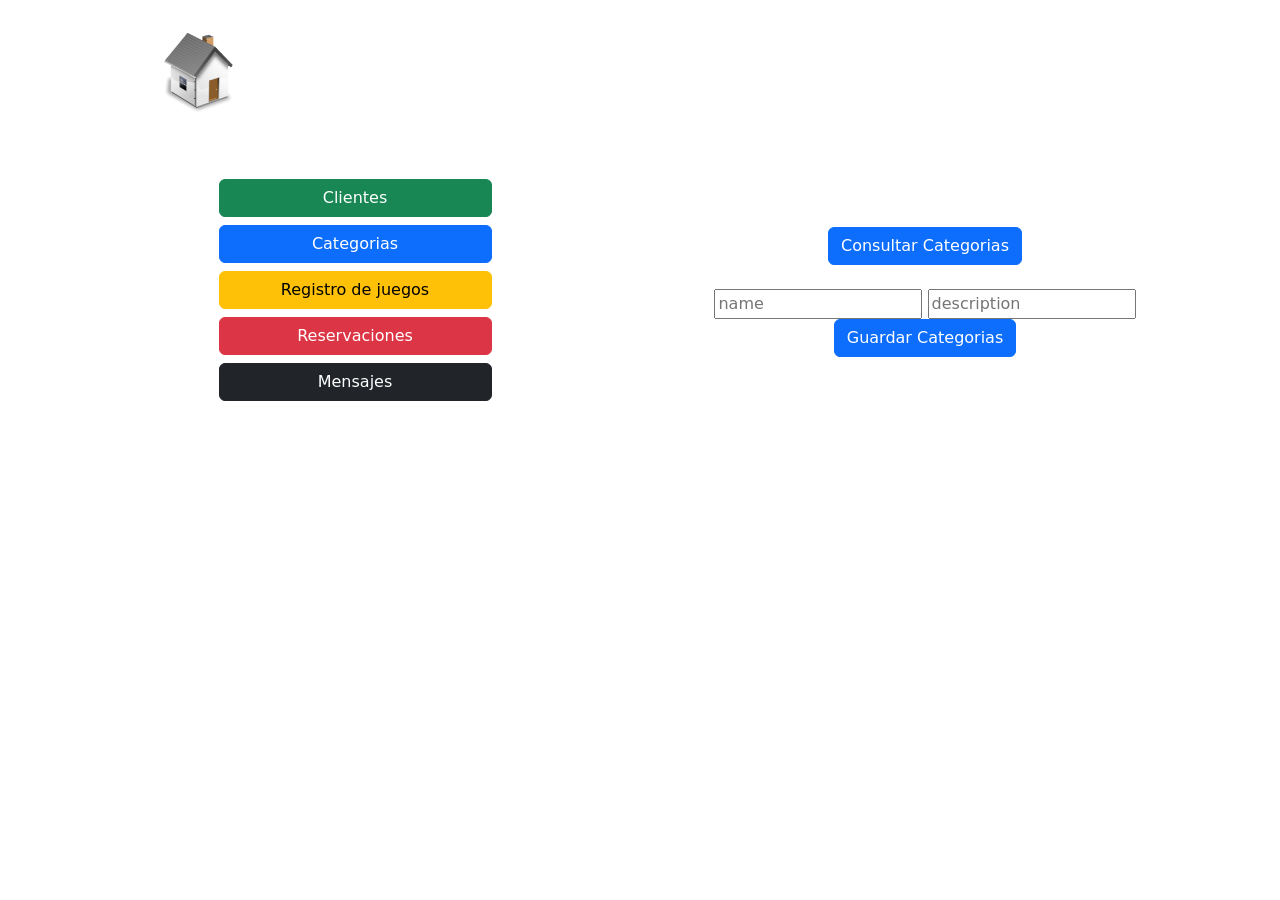
<file: category.html>
<!DOCTYPE html>
<html>

<head>
    <link href="css/categorystyle.css" rel="stylesheet" type="text/css">

    <meta http-equiv="Content-Type" content="text/html;charset=utf-8" />
    <!-- javascript -->
    <script src="https://ajax.googleapis.com/ajax/libs/jquery/3.6.0/jquery.min.js"></script>
    <script type="text/javascript" src="js/Category.js"></script>
    <!-- Required meta tags -->
    <meta charset="utf-8">
    <meta name="viewport" content="width=device-width, initial-scale=1">

    <!-- Bootstrap CSS -->
    <link href="https://cdn.jsdelivr.net/npm/bootstrap@5.0.2/dist/css/bootstrap.min.css" rel="stylesheet"
        integrity="sha384-EVSTQN3/azprG1Anm3QDgpJLIm9Nao0Yz1ztcQTwFspd3yD65VohhpuuCOmLASjC" crossorigin="anonymous">
    <!-- Styles -->
    <style>
        body {
            background-image: url("http://150.136.106.94/front_reto3/images/background3.gif");
            background-position: 50% 50%;
            background-repeat: repeat;
        }
    </style>   

    <link href='https://fonts.googleapis.com/css?family=Rock+Salt' rel='stylesheet' type='text/css'>

    
    
    
    <title>RETO 4</title>
</head>

<body><br>
    <center>
        <h1>
            <p class="text-white"><a title="IvanSoft" href="index.html"><img src="images/home.png" alt="" width="7%"
                        height="7%"></img></a>IVANSOFT SISTEMA DE GESTION DE JUEGOS</p>
        </h1>
        <div class="container">
            <div class="row">
                <div class="col">
                    <h3>
                        <p class="text-white">MENU</p>
                    </h3>

                    <div class="d-grid gap-2 col-6 mx-auto">
                        <a href="client.html" target="_self" <button class="btn btn-success"
                            type="button">Clientes</button></a>
                        <a href="category.html" target="_self" <button class="btn btn-primary"
                            type="button">Categorias</button></a>
                        <a href="game.html" target="_self" <button class="btn btn-warning" type="button">Registro de
                            juegos</button></a>
                        <a href="reservation.html" target="_self" <button class="btn btn-danger"
                            type="button">Reservaciones</button></a>
                        <a href="message.html" target="_self" <button class="btn btn-dark"
                            type="button">Mensajes</button></a>

                    </div>
                </div>
                <div class="col">
                    <center>
                        <h3>
                            <p class="text-white">CATEGORIAS
                        </h3>
                        </p><br>

                        <div id="resultado1"></div>
                        <br>
                        <button onclick="traerInformacion()" class="btn btn-primary" type="button"> Consultar
                            Categorias</button><br><br>

                        <div>

                            <input type="text" id="Cname" placeholder="name">
                            <input type="text" id="Cdescription" placeholder="description">

                        </div>
                        <button onclick="guardarInformacion()" class="btn btn-primary" type="button">Guardar
                            Categorias</button>
                    </center>

                </div>
            </div>
        </div>


    </center>




</body>

</html>
</file>
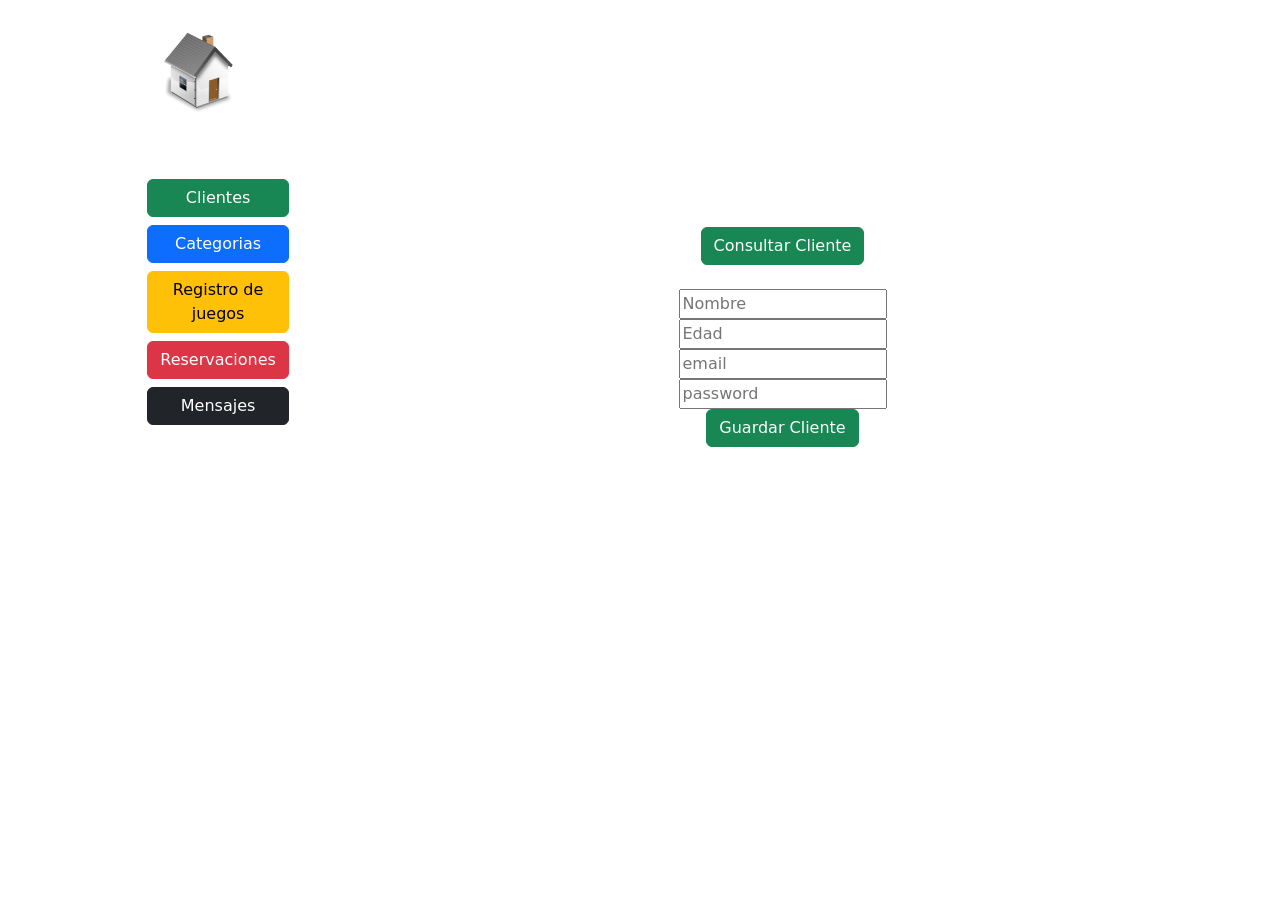
<file: client.html>
<!DOCTYPE html>
<html>

<head>
    <link href="css/clientstyle.css" rel="stylesheet" type="text/css">

    <meta http-equiv="Content-Type" content="text/html;charset=utf-8" />
    <!-- javascript -->
    <script src="https://ajax.googleapis.com/ajax/libs/jquery/3.6.0/jquery.min.js"></script>
    <script type="text/javascript" src="js/Client.js"></script>
    <!-- Required meta tags -->
    <meta charset="utf-8">
    <meta name="viewport" content="width=device-width, initial-scale=1">

    <!-- Bootstrap CSS -->
    <link href="https://cdn.jsdelivr.net/npm/bootstrap@5.0.2/dist/css/bootstrap.min.css" rel="stylesheet"
        integrity="sha384-EVSTQN3/azprG1Anm3QDgpJLIm9Nao0Yz1ztcQTwFspd3yD65VohhpuuCOmLASjC" crossorigin="anonymous">
    <!-- Styles -->
    <style>
        body {
            background-image: url("http://150.136.106.94/front_reto3/images/background3.gif");
            background-position: 50% 50%;
            background-repeat: repeat;
        }
    </style>   

    <link href='https://fonts.googleapis.com/css?family=Rock+Salt' rel='stylesheet' type='text/css'>

    
    
    
    <title>RETO 4</title>
</head>

<body><br>
    <center>
        <h1>
            <p class="text-white"><a title="IvanSoft" href="index.html"><img src="images/home.png" alt="" width="7%"
                        height="7%"></img></a>IVANSOFT SISTEMA DE GESTION DE JUEGOS</p>
        </h1>
        <div class="container">
            <div class="row">
                <div class="col-3">
                    <h3>
                        <p class="text-white">MENU</p>
                    </h3>

                    <div class="d-grid gap-2 col-6 mx-auto">
                        <a href="client.html" target="_self" <button class="btn btn-success"
                            type="button">Clientes</button></a>
                        <a href="category.html" target="_self" <button class="btn btn-primary"
                            type="button">Categorias</button></a>
                        <a href="game.html" target="_self" <button class="btn btn-warning" type="button">Registro de
                            juegos</button></a>
                        <a href="reservation.html" target="_self" <button class="btn btn-danger"
                            type="button">Reservaciones</button></a>
                        <a href="message.html" target="_self" <button class="btn btn-dark"
                            type="button">Mensajes</button></a>

                    </div>
                </div>
                <div class="col-9">
                    <center>
                        <h3>
                            <p class="text-white">CLIENTES
                        </h3>
                        </p><br>

                        <div id="resultado1"></div>
                        <br>
                        <button onclick="traerInformacion()" class="btn btn-success" type="button"> Consultar
                            Cliente</button><br><br>

                        <div>

                            <input type="text" id="name" placeholder="Nombre"><br>
                            <input type="number" id="age" placeholder="Edad"><br>
                            <input type="email" id="email" placeholder="email"><br>
                            <input type="password" id="password" placeholder="password"><br>

                        </div>
                        <button onclick="guardarInformacion()" class="btn btn-success" type="button">Guardar
                            Cliente</button>
                    </center>

                </div>
            </div>
        </div>


    </center>




</body>

</html>
</file>
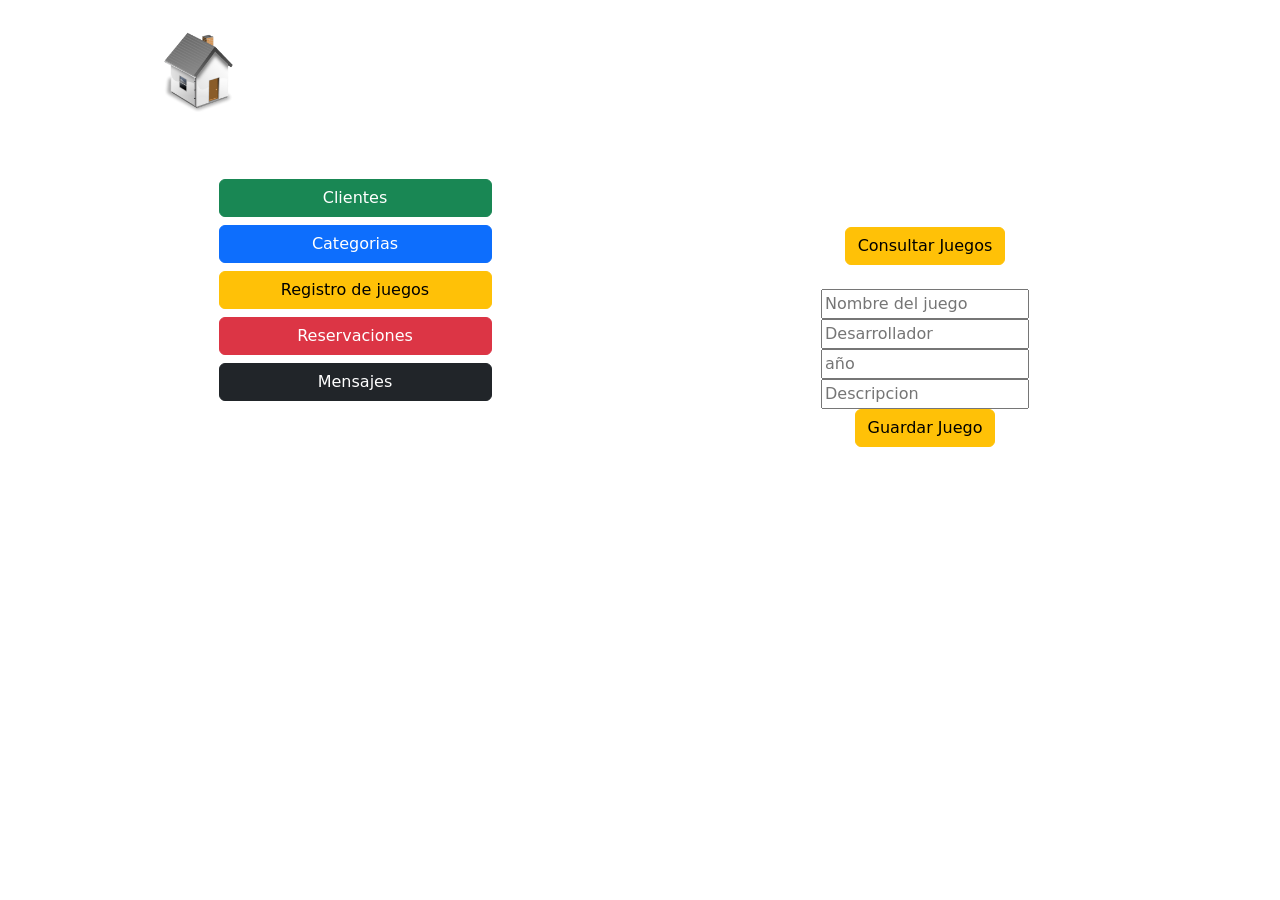
<file: game.html>
<!DOCTYPE html>
<html>

<head>
    <link href="css/gamestyle.css" rel="stylesheet" type="text/css">

    <meta http-equiv="Content-Type" content="text/html;charset=utf-8" />
    <!-- javascript -->
    <script src="https://ajax.googleapis.com/ajax/libs/jquery/3.6.0/jquery.min.js"></script>
    <script type="text/javascript" src="js/Game.js"></script>
    <!-- Required meta tags -->
    <meta charset="utf-8">
    <meta name="viewport" content="width=device-width, initial-scale=1">

    <!-- Bootstrap CSS -->
    <link href="https://cdn.jsdelivr.net/npm/bootstrap@5.0.2/dist/css/bootstrap.min.css" rel="stylesheet"
        integrity="sha384-EVSTQN3/azprG1Anm3QDgpJLIm9Nao0Yz1ztcQTwFspd3yD65VohhpuuCOmLASjC" crossorigin="anonymous">
    <!-- Styles -->
    <style>
        body {
            background-image: url("http://150.136.106.94/front_reto3/images/background3.gif");
            background-position: 50% 50%;
            background-repeat: repeat;
        }
    </style>   

    <link href='https://fonts.googleapis.com/css?family=Rock+Salt' rel='stylesheet' type='text/css'>

    
    
    
    <title>RETO 4</title>
</head>

<body><br>
    <center>
        <h1>
            <p class="text-white"><a title="IvanSoft" href="index.html"><img src="images/home.png" alt="" width="7%"
                        height="7%"></img></a>IVANSOFT SISTEMA DE GESTION DE JUEGOS</p>
        </h1>
        <div class="container">
            <div class="row">
                <div class="col">
                    <h3>
                        <p class="text-white">MENU</p>
                    </h3>

                    <div class="d-grid gap-2 col-6 mx-auto">
                        <a href="client.html" target="_self" <button class="btn btn-success"
                            type="button">Clientes</button></a>
                        <a href="category.html" target="_self" <button class="btn btn-primary"
                            type="button">Categorias</button></a>
                        <a href="game.html" target="_self" <button class="btn btn-warning" type="button">Registro de
                            juegos</button></a>
                        <a href="reservation.html" target="_self" <button class="btn btn-danger"
                            type="button">Reservaciones</button></a>
                        <a href="message.html" target="_self" <button class="btn btn-dark"
                            type="button">Mensajes</button></a>

                    </div>
                </div>
                <div class="col">
                    <center>
                        <h3>
                            <p class="text-white">REGISTRO DE JUEGOS
                        </h3>
                        </p><br>

                        <div id="resultado1"></div>
                        <br>
                        <button onclick="traerInformacion()" class="btn btn-warning" type="button"> Consultar
                            Juegos</button><br><br>

                        <div>

                            <input type="text" id="name" placeholder="Nombre del juego"><br>
                            <input type="text" id="developer" placeholder="Desarrollador"><br>
                            <input type="number" id="year" placeholder="año"><br>
                            <input type="text" id="description" placeholder="Descripcion"><br>
                            
                        </div>
                        <button onclick="guardarInformacion()" class="btn btn-warning" type="button">Guardar
                            Juego</button>
                    </center>

                </div>
            </div>
        </div>


    </center>




</body>

</html>
</file>
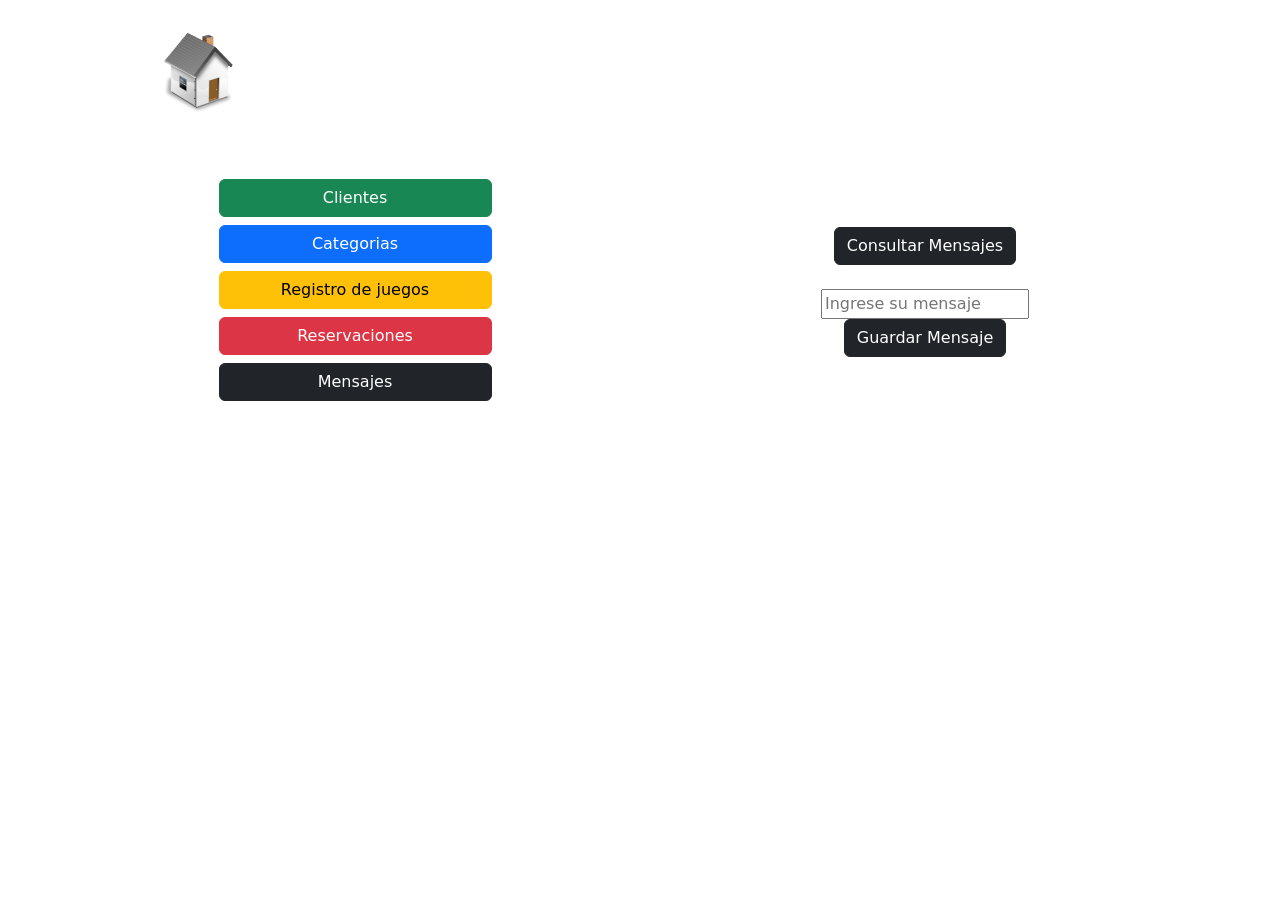
<file: message.html>
<!DOCTYPE html>
<html>

<head>
    <link href="css/messagestyle.css" rel="stylesheet" type="text/css">

    <meta http-equiv="Content-Type" content="text/html;charset=utf-8" />
    <!-- javascript -->
    <script src="https://ajax.googleapis.com/ajax/libs/jquery/3.6.0/jquery.min.js"></script>
    <script type="text/javascript" src="js/Message.js"></script>
    <!-- Required meta tags -->
    <meta charset="utf-8">
    <meta name="viewport" content="width=device-width, initial-scale=1">

    <!-- Bootstrap CSS -->
    <link href="https://cdn.jsdelivr.net/npm/bootstrap@5.0.2/dist/css/bootstrap.min.css" rel="stylesheet"
        integrity="sha384-EVSTQN3/azprG1Anm3QDgpJLIm9Nao0Yz1ztcQTwFspd3yD65VohhpuuCOmLASjC" crossorigin="anonymous">
    <!-- Styles -->
    <style>
        body {
            background-image: url("http://150.136.106.94/front_reto3/images/background3.gif");
            background-position: 50% 50%;
            background-repeat: repeat;
        }
    </style>

    <link href='https://fonts.googleapis.com/css?family=Rock+Salt' rel='stylesheet' type='text/css'>




    <title>RETO 4</title>
</head>

<body><br>
    <center>


        <h1>
            <p class="text-white"><a title="IvanSoft" href="index.html"><img src="images/home.png" alt="" width="7%"
                        height="7%"></img></a>IVANSOFT SISTEMA DE GESTION DE JUEGOS</p>
        </h1>


        <div class="container">
            <div class="row">
                <div class="col">
                    <h3>
                        <p class="text-white">MENU</p>
                    </h3>

                    <div class="d-grid gap-2 col-6 mx-auto">
                        <a href="client.html" target="_self" <button class="btn btn-success"
                            type="button">Clientes</button></a>
                        <a href="category.html" target="_self" <button class="btn btn-primary"
                            type="button">Categorias</button></a>
                        <a href="game.html" target="_self" <button class="btn btn-warning" type="button">Registro de
                            juegos</button></a>
                        <a href="reservation.html" target="_self" <button class="btn btn-danger"
                            type="button">Reservaciones</button></a>
                        <a href="message.html" target="_self" <button class="btn btn-dark"
                            type="button">Mensajes</button></a>

                    </div>
                </div>
                <div class="col">
                    <center>
                        <h3>
                            <p class="text-white">MENSAJES
                        </h3>
                        </p><br>

                        <div id="resultado1"></div>
                        <br>
                        <button onclick="traerInformacion()" class="btn btn-dark" type="button"> Consultar
                            Mensajes</button><br><br>

                        <div>

                            <input type="text" id="messageText" placeholder="Ingrese su mensaje"><br>

                        </div>
                        <button onclick="guardarInformacion()" class="btn btn-dark" type="button">Guardar
                            Mensaje</button>
                    </center>

                </div>
            </div>
        </div>


    </center>




</body>

</html>
</file>
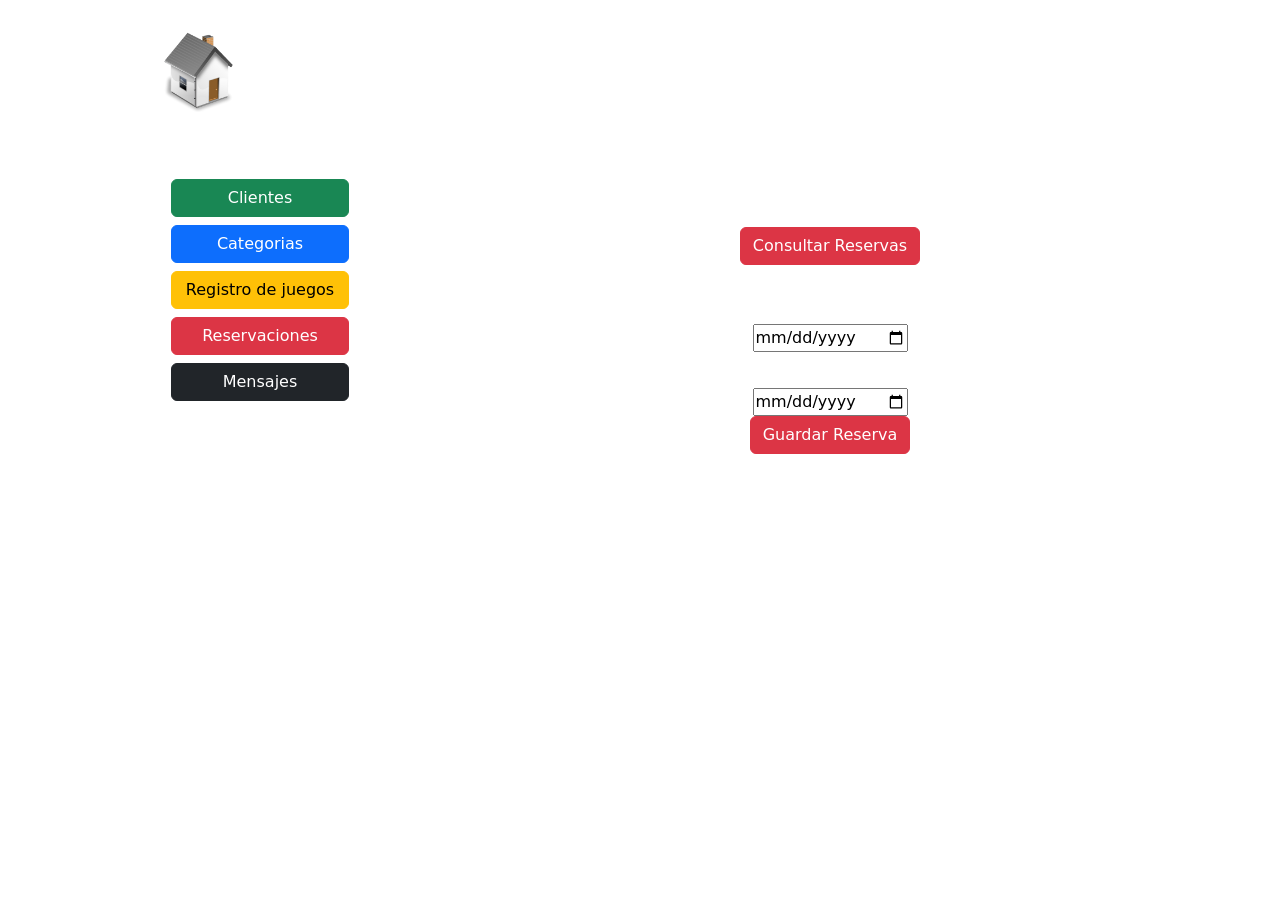
<file: reservation.html>
<!DOCTYPE html>
<html>

<head>
    <link href="css/reservationstyle.css" rel="stylesheet" type="text/css">

    <meta http-equiv="Content-Type" content="text/html;charset=utf-8" />
    <!-- javascript -->
    <script src="https://ajax.googleapis.com/ajax/libs/jquery/3.6.0/jquery.min.js"></script>
    <script type="text/javascript" src="js/Reservation.js"></script>
    <!-- Required meta tags -->
    <meta charset="utf-8">
    <meta name="viewport" content="width=device-width, initial-scale=1">

    <!-- Bootstrap CSS -->
    <link href="https://cdn.jsdelivr.net/npm/bootstrap@5.0.2/dist/css/bootstrap.min.css" rel="stylesheet"
        integrity="sha384-EVSTQN3/azprG1Anm3QDgpJLIm9Nao0Yz1ztcQTwFspd3yD65VohhpuuCOmLASjC" crossorigin="anonymous">
    <!-- Styles -->
    <style>
        body {
            background-image: url("http://150.136.106.94/front_reto3/images/background3.gif");
            background-position: 50% 50%;
            background-repeat: repeat;
        }
    </style>

    <link href='https://fonts.googleapis.com/css?family=Rock+Salt' rel='stylesheet' type='text/css'>




    <title>RETO 4</title>
</head>

<body><br>
    <center>
        <h1>
            <p class="text-white"><a title="IvanSoft" href="index.html"><img src="images/home.png" alt="" width="7%"
                        height="7%"></img></a>IVANSOFT SISTEMA DE GESTION DE JUEGOS</p>
        </h1>
        <div class="container">
            <div class="row">
                <div class="col-4">
                    <h3>
                        <p class="text-white">MENU</p>
                    </h3>

                    <div class="d-grid gap-2 col-6 mx-auto">
                        <a href="client.html" target="_self" <button class="btn btn-success"
                            type="button">Clientes</button></a>
                        <a href="category.html" target="_self" <button class="btn btn-primary"
                            type="button">Categorias</button></a>
                        <a href="game.html" target="_self" <button class="btn btn-warning" type="button">Registro de
                            juegos</button></a>
                        <a href="reservation.html" target="_self" <button class="btn btn-danger"
                            type="button">Reservaciones</button></a>
                        <a href="message.html" target="_self" <button class="btn btn-dark"
                            type="button">Mensajes</button></a>

                    </div>
                </div>
                <div class="col-8">
                    <center>
                        <h3>
                            <p class="text-white">RESERVAS
                        </h3>
                        </p><br>

                        <div id="resultado1"></div>
                        <br>
                        <button onclick="traerInformacion()" class="btn btn-danger" type="button"> Consultar
                            Reservas</button><br><br>

                        <div>
                            <h6><p class="text-white">Ingrese la fecha de solicitud</p></h6>
                            <input type="date" id="startDate" placeholder="startDate"><br>
                            <h6><p class="text-white">Ingrese la fecha de devolucion</p></h6>
                            <input type="date" id="devolutionDate" placeholder="devolutionDate"><br>


                        </div>
                        <button onclick="guardarInformacion()" class="btn btn-danger" type="button">Guardar
                            Reserva</button>
                    </center>

                </div>
            </div>
        </div>


    </center>




</body>

</html>
</file>
<file: css/categorystyle.css>
/* spacing */

table {
  table-layout: fixed;
  width: 100%;
  border-collapse: collapse;
  border: 3px solid blue;
}

thead th:nth-child(1) {
  width: 10%;
}

thead th:nth-child(2) {
  width: 5%;
}

thead th:nth-child(3) {
  width: 5%;
}

thead th:nth-child(4) {
  width: 10%;
}

th, td {
  padding: 5px;
}
/* typography */

html {
  font-family: 'helvetica neue', helvetica, arial, sans-serif;
}

thead th, tfoot th {
  font-family: 'Rock Salt', cursive;
}

th {
  letter-spacing: 2px;
}

td {
  letter-spacing: 1px;
}

tbody td {
  text-align: center;
}

tfoot th {
  text-align: right;
}
thead, tfoot {
  background: url(leopardskin.jpg);
  color: white;
  text-shadow: 1px 1px 1px black;
}

thead th, tfoot th, tfoot td {
  background: linear-gradient(to bottom, rgba(0,0,0,0.1), rgba(0,0,0,0.5));
  border: 3px solid purple;
}
tbody tr:nth-child(odd) {
  background-color: #3398FF;
}

tbody tr:nth-child(even) {
  background-color: #3172C1;
}

tbody tr {
  background-image: url(noise.png);
}

table {
  background-color: #3398FF;
}
</file>
<file: css/clientstyle.css>
/* spacing */

table {
  table-layout: fixed;
  width: 100%;
  border-collapse: collapse;
  border: 3px solid blue;
}

thead th:nth-child(1) {
  width: 10%;
}

thead th:nth-child(2) {
  width: 5%;
}

thead th:nth-child(3) {
  width: 5%;
}

thead th:nth-child(4) {
  width: 10%;
}

th, td {
  padding: 5px;
}
/* typography */

html {
  font-family: 'helvetica neue', helvetica, arial, sans-serif;
}

thead th, tfoot th {
  font-family: 'Rock Salt', cursive;
}

th {
  letter-spacing: 2px;
}

td {
  letter-spacing: 1px;
}

tbody td {
  text-align: center;
}

tfoot th {
  text-align: right;
}
thead, tfoot {
  background: url(leopardskin.jpg);
  color: white;
  text-shadow: 1px 1px 1px black;
}

thead th, tfoot th, tfoot td {
  background: linear-gradient(to bottom, rgba(0,0,0,0.1), rgba(0,0,0,0.5));
  border: 3px solid green;
}
tbody tr:nth-child(odd) {
  background-color: #2db666;
}

tbody tr:nth-child(even) {
  background-color: #0aa130;
}

tbody tr {
  background-image: url(noise.png);
}

table {
  background-color: #0aa130;
}
</file>
<file: css/gamestyle.css>
/* spacing */

table {
  table-layout: fixed;
  width: 100%;
  border-collapse: collapse;
  border: 3px solid yellow;
}

thead th:nth-child(1) {
  width: 10%;
}

thead th:nth-child(2) {
  width: 5%;
}

thead th:nth-child(3) {
  width: 5%;
}

thead th:nth-child(4) {
  width: 10%;
}

th, td {
  padding: 5px;
}
/* typography */

html {
  font-family: 'helvetica neue', helvetica, arial, sans-serif;
}

thead th, tfoot th {
  font-family: 'Rock Salt', cursive;
}

th {
  letter-spacing: 2px;
}

td {
  letter-spacing: 1px;
}

tbody td {
  text-align: center;
}

tfoot th {
  text-align: right;
}
thead, tfoot {
  background: url(leopardskin.jpg);
  color: white;
  text-shadow: 1px 1px 1px black;
}

thead th, tfoot th, tfoot td {
  background: linear-gradient(to bottom, rgba(0,0,0,0.1), rgba(0,0,0,0.5));
  border: 3px solid yellow;
}
tbody tr:nth-child(odd) {
  background-color: #dfeb41;
}

tbody tr:nth-child(even) {
  background-color: #ebd405;
}

tbody tr {
  background-image: url(noise.png);
}

table {
  background-color: #ebd405;
}
</file>
<file: css/messagestyle.css>
/* spacing */

table {
  table-layout: fixed;
  width: 100%;
  border-collapse: collapse;
  border: 3px solid black;
}

thead th:nth-child(1) {
  width: 10%;
}

thead th:nth-child(2) {
  width: 5%;
}

thead th:nth-child(3) {
  width: 5%;
}

thead th:nth-child(4) {
  width: 10%;
}

th, td {
  padding: 5px;
}
/* typography */

html {
  font-family: 'helvetica neue', helvetica, arial, sans-serif;
}

thead th, tfoot th {
  font-family: 'Rock Salt', cursive;
}

th {
  letter-spacing: 2px;
}

td {
  letter-spacing: 1px;
}

tbody td {
  text-align: center;
}

tfoot th {
  text-align: right;
}
thead, tfoot {
  background: url(leopardskin.jpg);
  color: white;
  text-shadow: 1px 1px 1px black;
}

thead th, tfoot th, tfoot td {
  background: linear-gradient(to bottom, rgba(0,0,0,0.1), rgba(0,0,0,0.5));
  border: 3px solid rgb(14, 2, 2);
}
tbody tr:nth-child(odd) {
  background-color: #b9b8b8;
}

tbody tr:nth-child(even) {
  background-color: #8b8a8a;
}



table {
  background-color: #8b8a8a;
}
</file>
<file: css/reservationstyle.css>
/* spacing */

table {
  table-layout: fixed;
  width: 100%;
  border-collapse: collapse;
  border: 3px solid red;
}

thead th:nth-child(1) {
  width: 10%;
}

thead th:nth-child(2) {
  width: 5%;
}

thead th:nth-child(3) {
  width: 5%;
}

thead th:nth-child(4) {
  width: 10%;
}

th, td {
  padding: 5px;
}
/* typography */

html {
  font-family: 'helvetica neue', helvetica, arial, sans-serif;
}

thead th, tfoot th {
  font-family: 'Rock Salt', cursive;
}

th {
  letter-spacing: 2px;
}

td {
  letter-spacing: 1px;
}

tbody td {
  text-align: center;
}

tfoot th {
  text-align: right;
}
thead, tfoot {
  background: url(leopardskin.jpg);
  color: white;
  text-shadow: 1px 1px 1px black;
}

thead th, tfoot th, tfoot td {
  background: linear-gradient(to bottom, rgba(0,0,0,0.1), rgba(0,0,0,0.5));
  border: 3px solid rgb(231, 57, 57);
}
tbody tr:nth-child(odd) {
  background-color: #dd7575;
}

tbody tr:nth-child(even) {
  background-color: #e62c2c;
}

tbody tr {
  background-image: url(noise.png);
}

table {
  background-color: #e62c2c;
}
</file>
